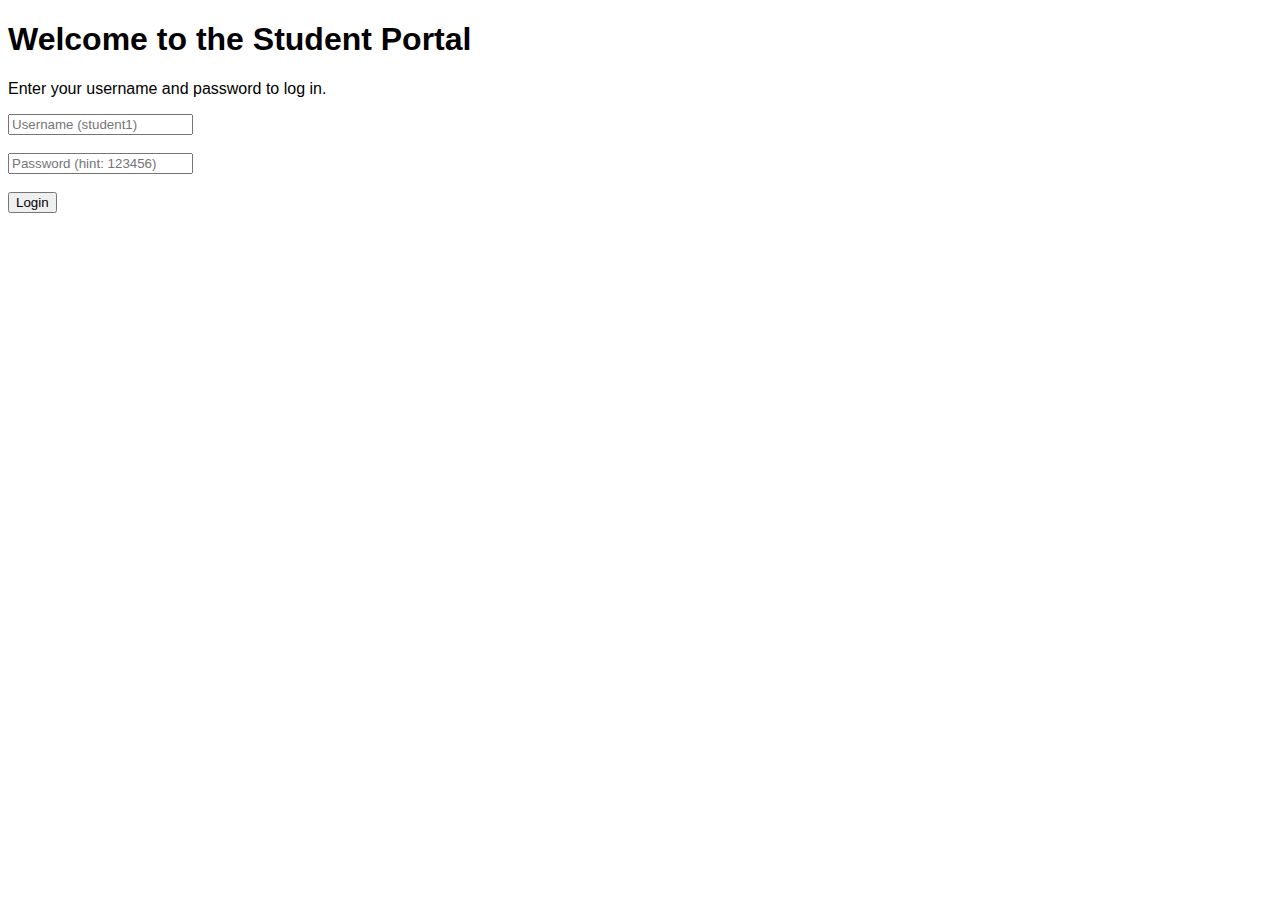
<file: index.html>
<!DOCTYPE html>
<html lang="en">

<head>
  <meta charset="UTF-8" />
  <meta name="viewport" content="width=device-width, initial-scale=1.0" />
  <title>Student Portal</title>
  <link rel="stylesheet" href="style.css" />
</head>

<body>
  <div class="container">
    <h1>Welcome to the Student Portal</h1>
    <p>Enter your username and password to log in.</p>

    <input type="text" id="username" placeholder="Username (student1)" /><br><br>
    <input type="password" id="password" placeholder="Password (hint: 123456)" /><br><br>
    <button class="btn" onclick="handleLogin()">Login</button>
  </div>

  <script src="app.js?v=4"></script>
</body>

</html>
</file>
<file: style.css>
body { font-family: sans-serif; }
</file>
